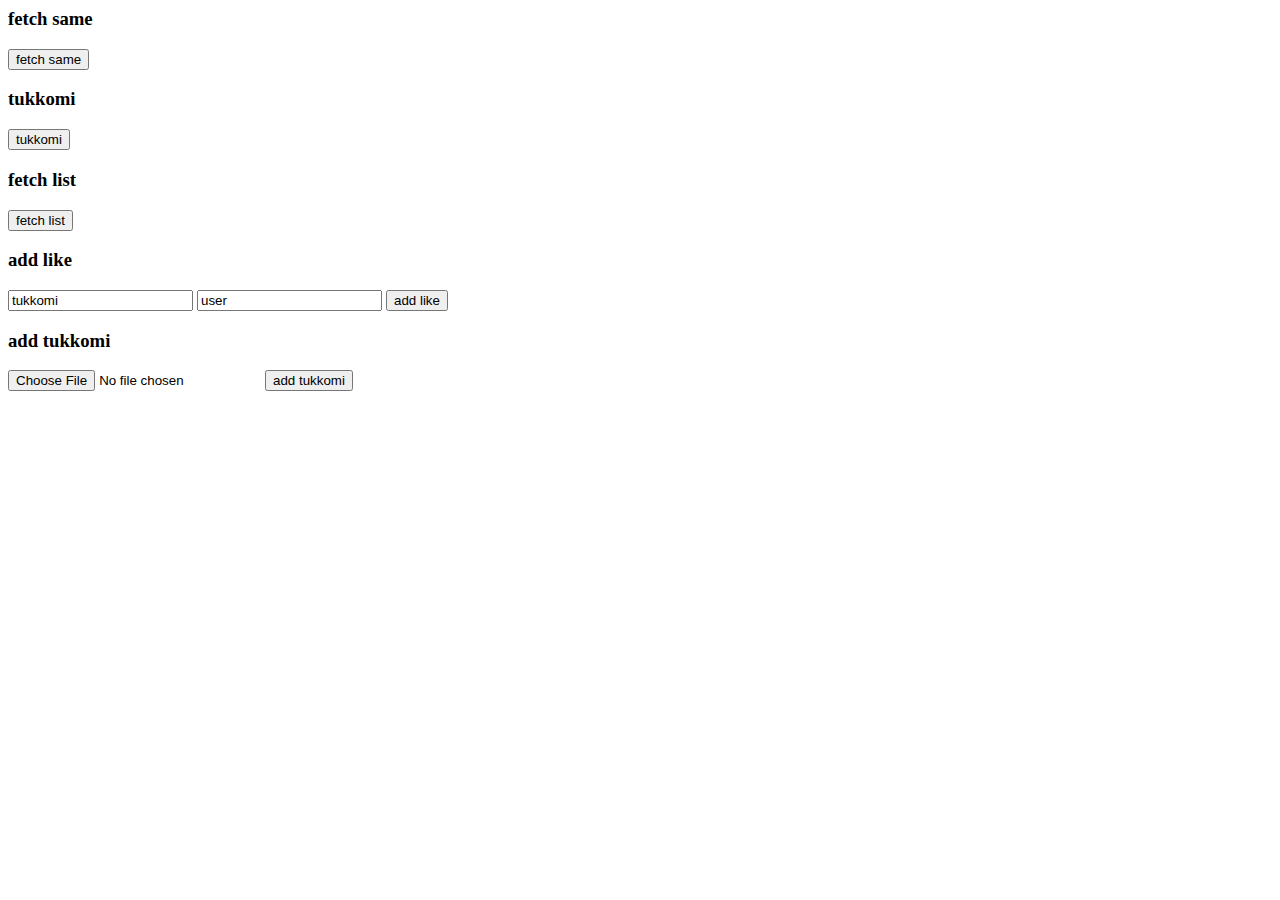
<file: test.html>
<html>
    <head>
        <meta http-equiv="Content-Type" content="text/html; charset=utf-8">
        <title>テスト</title>
    </head>
    <body>
        <h3>fetch same</h3>
        <form action="./api.php" method="post">
            <input type="hidden" name="req" value="fetch_same">
            <input type="hidden" name="lat" value="48">
            <input type="hidden" name="long" value="135">
            <input type="submit" name="" value="fetch same">
        </form>

        <h3>tukkomi</h3>
        <form action="./api.php" method="post">
            <input type="hidden" name="req" value="tukkomi">
            <input type="hidden" name="tukkomi_id" value="9">
            <input type="submit" name="" value="tukkomi">
        </form>

        <h3>fetch list</h3>
        <form action="./api.php" method="post">
            <input type="hidden" name="req" value="fetch_list">
            <input type="hidden" name="lat" value="48">
            <input type="hidden" name="long" value="135">
            <input type="submit" name="" value="fetch list">
        </form>

        <h3>add like</h3>
        <form action="./api.php" method="post">
            <input type="hidden" name="req" value="add_like">
            <input type="text" name="tukkomi_id" value="tukkomi">
            <input type="text" name="user_id" value="user">
            <input type="submit" name="" value="add like">
        </form>

        <h3>add tukkomi</h3>
        <form action="./api.php" method="post" enctype="multipart/form-data">
            <input type="hidden" name="req" value="add_tukkomi">
            <input type="hidden" name="spot_id" value="">
            <input type="hidden" name="spot_lat" value="39.9">
            <input type="hidden" name="spot_long" value="135.3">
            <input type="hidden" name="tukkomi_word" value="全盛期の松坂大輔の息子か！">
            <input type="hidden" name="user_id" value="102">
            <input type="file" name="img">
            <input type="hidden" name="MAX_FILE_SIZE" value="2000000" />
            <input type="submit" name="" value="add tukkomi">
        </form>
    </body>
</html>
</file>
